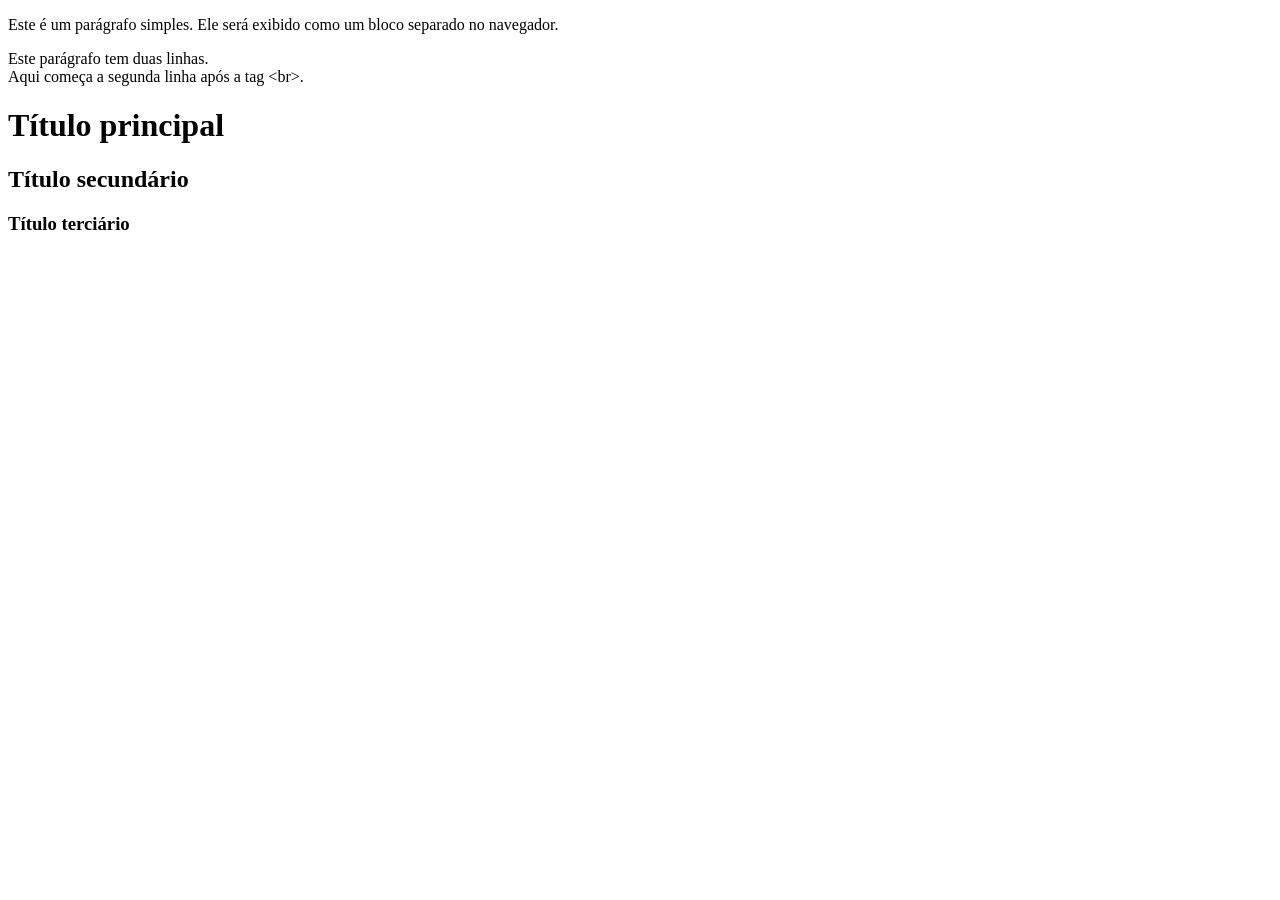
<file: Aula 01-02/02-tags iniciais/index.html>
<!DOCTYPE html>
<html lang="pt-br">
<head>
  <meta charset="UTF-8">
  <meta name="viewport" content="width=device-width, initial-scale=1.0">
  <title>Tags iniciais</title>
</head>
<body>
  <!-- 
  Parágrafos: São exibidos como blocos separados, com espaçamento entre eles. A tag &lt;br&gt; é usada para criar uma quebra de linha dentro de um parágrafo, sem criar um novo bloco.
  -->
  <p>
    Este é um parágrafo simples. Ele será exibido como um bloco separado no navegador.
  </p>

  <p>
    Este parágrafo tem duas linhas. <br>
    Aqui começa a segunda linha após a tag &lt;br&gt;.
  </p>

  <!-- 
  Títulos: São usados para definir a hierarquia e a estrutura do conteúdo. Quanto maior o número da tag, menor é o título. Não existe uma regra rígida sobre quando usar cada nível de título, mas geralmente o &lt;h1&gt; é usado para o título principal da página, &lt;h2&gt; para seções principais, &lt;h3&gt; para subseções, e assim por diante. Não use os títulos apenas para estilizar o texto (tamanho), pois eles têm um significado semântico importante para a estrutura do documento e para a acessibilidade.
  -->

  <h1>Título principal</h1>

  <h2>Título secundário</h2>

  <h3>Título terciário</h3>
</body>
</html>
</file>
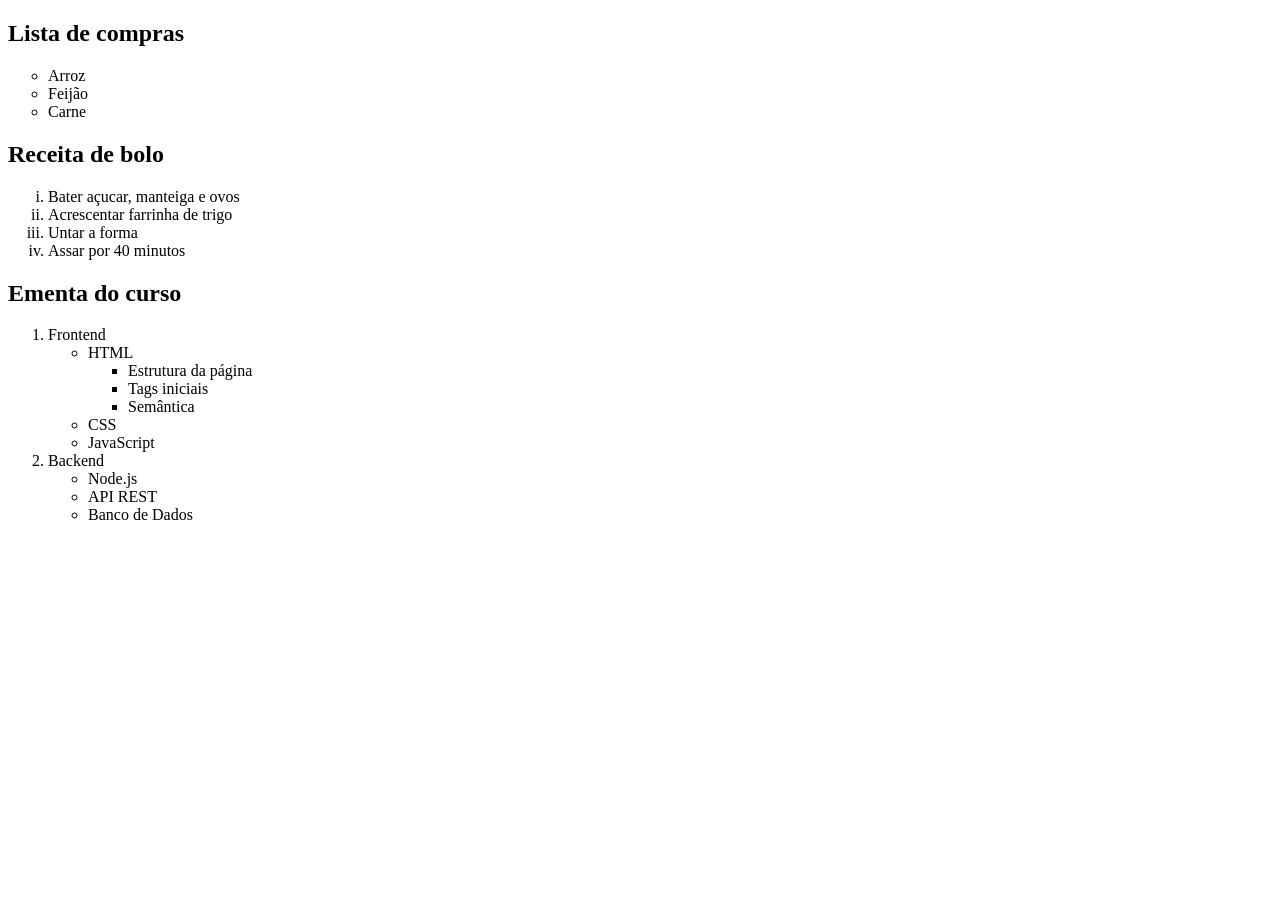
<file: Aula 01-02/04-tags de listas/index.html>
<!DOCTYPE html>
<html lang="pt-br">
<head>
  <meta charset="UTF-8">
  <meta name="viewport" content="width=device-width, initial-scale=1.0">
  <title>Tags de listas</title>
</head>
<body>
  <!-- Lista não ordenada -->
  <h2>Lista de compras</h2>
  <ul type="circle">
    <li>Arroz</li>
    <li>Feijão</li>
    <li>Carne</li>
  </ul>

  <!-- Lista ordenada -->
  <h2>Receita de bolo</h2>
  <ol type="i">
    <li>Bater açucar, manteiga e ovos</li>
    <li>Acrescentar farrinha de trigo</li>
    <li>Untar a forma</li>
    <li>Assar por 40 minutos</li>
  </ol>

  <!-- Lista aninhada -->
   <h2>Ementa do curso</h2>
   <ol>
    <li>
      Frontend
      <ul>
        <li>
          HTML
          <ul>
            <li>Estrutura da página</li>
            <li>Tags iniciais</li>
            <li>Semântica</li>
          </ul>
        </li>
        <li>CSS</li>
        <li>JavaScript</li>
      </ul>
    </li>
    <li>
      Backend
      <ul>
        <li>Node.js</li>
        <li>API REST</li>
        <li>Banco de Dados</li>
      </ul>
    </li>
   </ol>

   <!-- 
   PONTOS IMPORTANTES:
   1. Os itens de uma lista são definidos com a tag <li>, que pode ser usada tanto em listas ordenadas quanto em listas não ordenadas.

   2. Você pode aninhar listas, colocando uma lista dentro de um item de outra lista.

   3. O atributo type pode ser usado para definir o estilo dos marcadores em listas não ordenadas e o tipo de numeração em listas ordenadas.
   -->
</body>
</html>
</file>
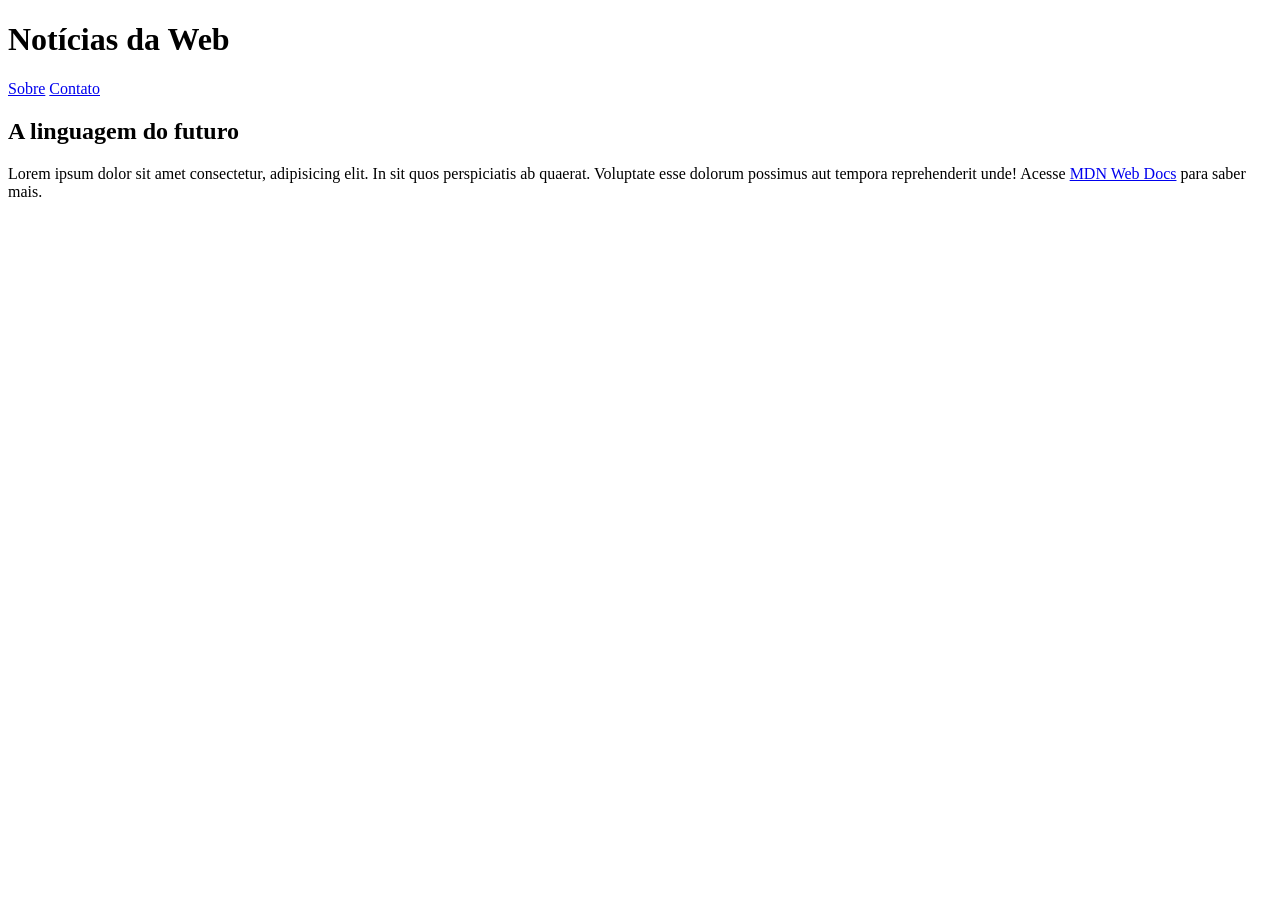
<file: Aula 01-02/05-tag de link/index.html>
<!DOCTYPE html>
<html lang="pt-br">
<head>
  <meta charset="UTF-8">
  <meta name="viewport" content="width=device-width, initial-scale=1.0">
  <title>Tags de link</title>
</head>
<body>
  <h1>Notícias da Web</h1>

  <a href="./sobre.html">Sobre</a>
  <a href="./pages/contato.html">Contato</a>

  <h2>A linguagem do futuro</h2>
  <p>
    Lorem ipsum dolor sit amet consectetur, adipisicing elit. In sit quos perspiciatis ab quaerat. Voluptate esse dolorum possimus aut tempora reprehenderit unde!
    Acesse <a href="https://developer.mozilla.org/pt-BR/docs/Web/JavaScript" target="_blank">MDN Web Docs</a> para saber mais.
  </p>

  <!-- 
  PONTOS IMPORTANTES:
  1. O atributo href define o destino do link.

  2. O atributo target pode ser usado para abrir o link em uma nova aba.

  3. Os links podem ser internos (navegação dentro do mesmo site) ou externos (navegação para outros sites). Para links externos, é recomendado usar o atributo target="_blank" para abrir o link em uma nova aba, evitando que o usuário saia do seu site.

  4. Ao usar links internos, é importante garantir que os caminhos estejam corretos para evitar erros de navegação. Use caminhos relativos para facilitar a manutenção do site. Por exemplo, ./ para acessar um arquivo na mesma pasta, ../ para acessar um arquivo na pasta pai, e assim por diante.
  -->
</body>
</html>
</file>
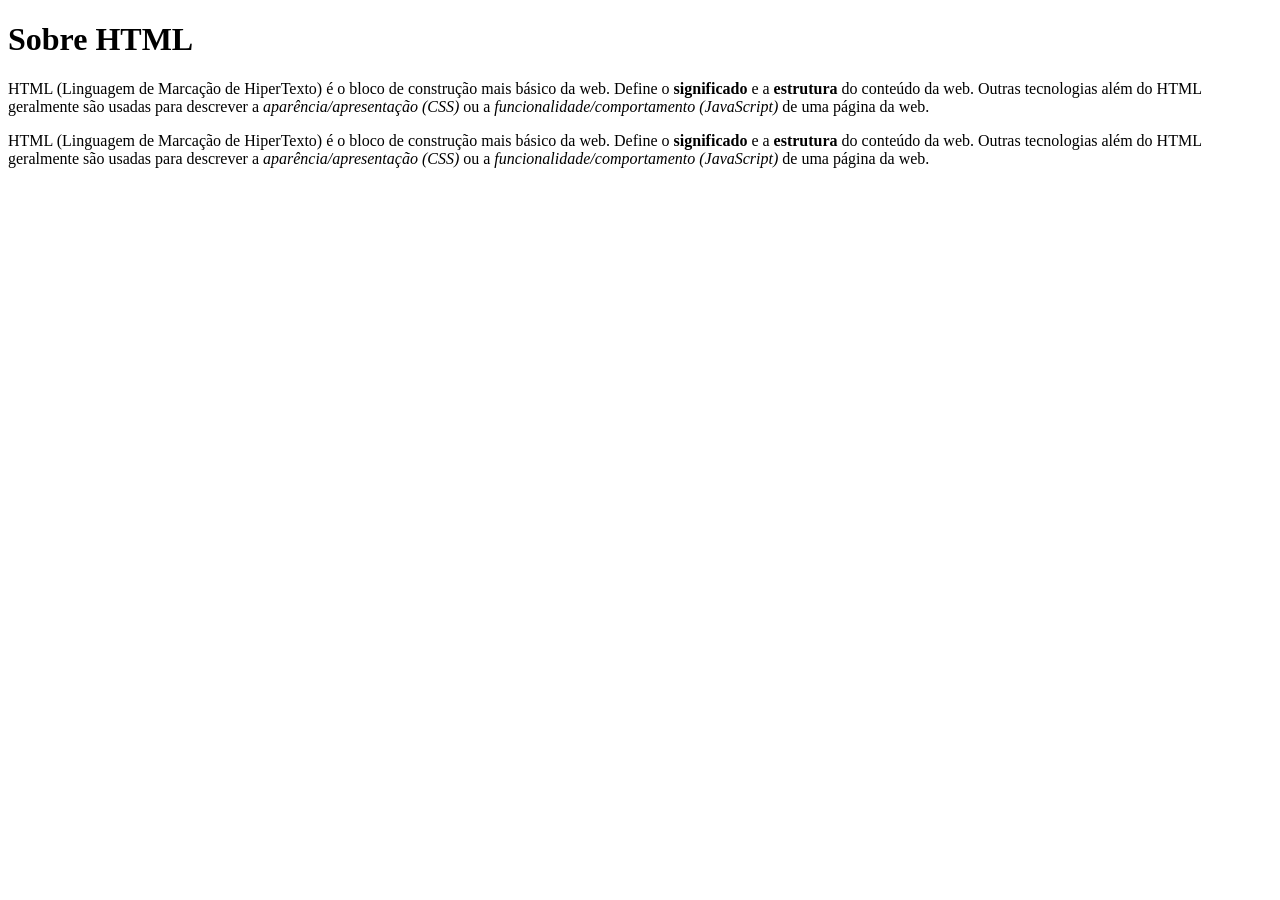
<file: Aula 01-02/06-tags semânticas/index.html>
<!DOCTYPE html>
<html lang="pt-br">
<head>
  <meta charset="UTF-8">
  <meta name="viewport" content="width=device-width, initial-scale=1.0">
  <title>Tags semânticas</title>
</head>
<body>
  <h1>Sobre HTML</h1>
  <p>
    HTML (Linguagem de Marcação de HiperTexto) é o bloco de construção mais básico da web. Define o <b>significado</b> e a <b>estrutura</b> do conteúdo da web. Outras tecnologias além do HTML geralmente são usadas para descrever a <i>aparência/apresentação (CSS)</i>  ou a <i>funcionalidade/comportamento (JavaScript)</i> de uma página da web.
  </p>

  <p>
    HTML (Linguagem de Marcação de HiperTexto) é o bloco de construção mais básico da web. Define o <strong>significado</strong>  e a <strong>estrutura</strong> do conteúdo da web. Outras tecnologias além do HTML geralmente são usadas para descrever a <em>aparência/apresentação (CSS)</em> ou a <em>funcionalidade/comportamento (JavaScript)</em> de uma página da web.
  </p>

  <!-- 
  PONTOS IMPORTANTES:
  1. As tags semânticas ajudam a descrever o significado do conteúdo da página, tornando-a mais acessível e fácil de entender.

  2. O uso adequado de tags semânticas pode melhorar a otimização para mecanismos de busca (SEO).

  3. Exemplos de tags semânticas incluem <header>, <footer>, <article>, <section>, <nav>, entre outras.
  -->
</body>
</html>
</file>
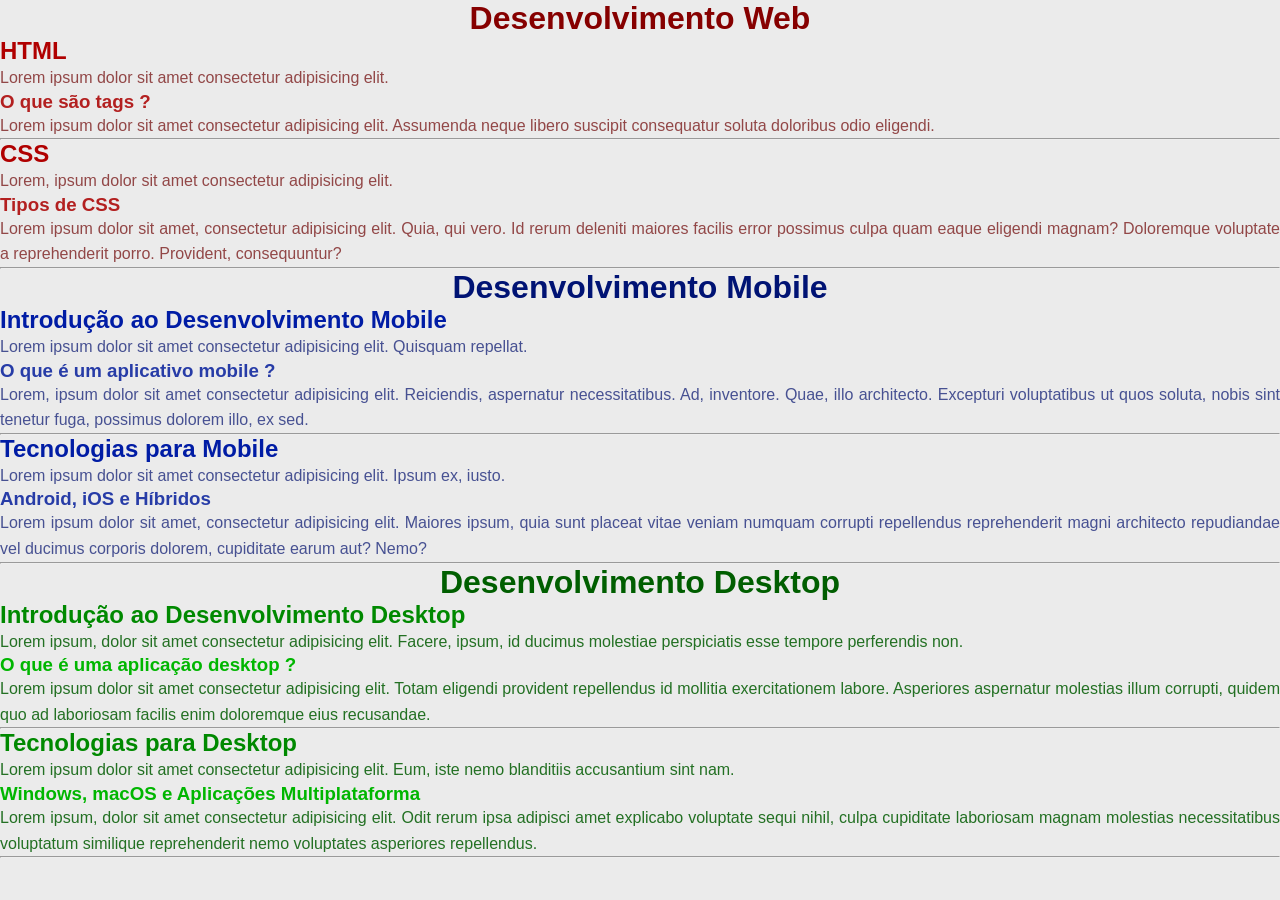
<file: Aula 03/02-seletores/index.html>
<!DOCTYPE html>
<html lang="pt-br">
  <head>
    <meta charset="UTF-8" />
    <meta name="viewport" content="width=device-width, initial-scale=1.0" />
    <title>Seletores</title>
    <link rel="stylesheet" href="style.css" />
  </head>

  <!-- 
  Os seletores são usados para selecionar os elementos HTML que queremos estilizar. Eles são a base do CSS e permitem que você aplique estilos específicos a diferentes partes do seu documento HTML. Existem vários tipos de seletores, incluindo:
  - Seletor de elemento: seleciona todos os elementos de um tipo específico (ex: p, h1, div).

  - Seletor de classe: seleciona todos os elementos que possuem uma classe específica (ex: .minha-classe).

  - Seletor de ID: seleciona um elemento específico com um ID único (ex: #meu-id).

  - Seletor universal: seleciona todos os elementos do documento (ex: *).
  -->

  <body>
    <h1 id="titulo-web">Desenvolvimento Web</h1>

    <h2 class="titulo-secao-web">HTML</h2>
    <p class="paragrafo-web">
      Lorem ipsum dolor sit amet consectetur adipisicing elit.
    </p>

    <h3 class="sub-titulo-web">O que são tags ?</h3>
    <p class="paragrafo-web">
      Lorem ipsum dolor sit amet consectetur adipisicing elit. Assumenda neque
      libero suscipit consequatur soluta doloribus odio eligendi.
    </p>

    <hr />

    <h2 class="titulo-secao-web">CSS</h2>
    <p class="paragrafo-web">
      Lorem, ipsum dolor sit amet consectetur adipisicing elit.
    </p>

    <h3 class="sub-titulo-web">Tipos de CSS</h3>
    <p class="paragrafo-web">
      Lorem ipsum dolor sit amet, consectetur adipisicing elit. Quia, qui vero.
      Id rerum deleniti maiores facilis error possimus culpa quam eaque eligendi
      magnam? Doloremque voluptate a reprehenderit porro. Provident,
      consequuntur?
    </p>

    <hr />

    <h1 id="titulo-mobile">Desenvolvimento Mobile</h1>

    <h2 class="titulo-secao-mobile">Introdução ao Desenvolvimento Mobile</h2>
    <p class="paragrafo-mobile">
      Lorem ipsum dolor sit amet consectetur adipisicing elit. Quisquam
      repellat.
    </p>

    <h3 class="sub-titulo-mobile">O que é um aplicativo mobile ?</h3>
    <p class="paragrafo-mobile">
      Lorem, ipsum dolor sit amet consectetur adipisicing elit. Reiciendis,
      aspernatur necessitatibus. Ad, inventore. Quae, illo architecto. Excepturi
      voluptatibus ut quos soluta, nobis sint tenetur fuga, possimus dolorem
      illo, ex sed.
    </p>

    <hr />

    <h2 class="titulo-secao-mobile">Tecnologias para Mobile</h2>
    <p class="paragrafo-mobile">
      Lorem ipsum dolor sit amet consectetur adipisicing elit. Ipsum ex, iusto.
    </p>

    <h3 class="sub-titulo-mobile">Android, iOS e Híbridos</h3>
    <p class="paragrafo-mobile">
      Lorem ipsum dolor sit amet, consectetur adipisicing elit. Maiores ipsum,
      quia sunt placeat vitae veniam numquam corrupti repellendus reprehenderit
      magni architecto repudiandae vel ducimus corporis dolorem, cupiditate
      earum aut? Nemo?
    </p>

    <hr />

    <div id="container-desktop">
      <h1>Desenvolvimento Desktop</h1>

      <h2>Introdução ao Desenvolvimento Desktop</h2>
      <p>
        Lorem ipsum, dolor sit amet consectetur adipisicing elit. Facere, ipsum,
        id ducimus molestiae perspiciatis esse tempore perferendis non.
      </p>

      <h3>O que é uma aplicação desktop ?</h3>
      <p>
        Lorem ipsum dolor sit amet consectetur adipisicing elit. Totam eligendi
        provident repellendus id mollitia exercitationem labore. Asperiores
        aspernatur molestias illum corrupti, quidem quo ad laboriosam facilis
        enim doloremque eius recusandae.
      </p>

      <hr />

      <h2>Tecnologias para Desktop</h2>
      <p>
        Lorem ipsum dolor sit amet consectetur adipisicing elit. Eum, iste nemo
        blanditiis accusantium sint nam.
      </p>

      <h3>Windows, macOS e Aplicações Multiplataforma</h3>
      <p>
        Lorem ipsum, dolor sit amet consectetur adipisicing elit. Odit rerum
        ipsa adipisci amet explicabo voluptate sequi nihil, culpa cupiditate
        laboriosam magnam molestias necessitatibus voluptatum similique
        reprehenderit nemo voluptates asperiores repellendus.
      </p>
    </div>

    <hr>
  </body>
</html>
</file>
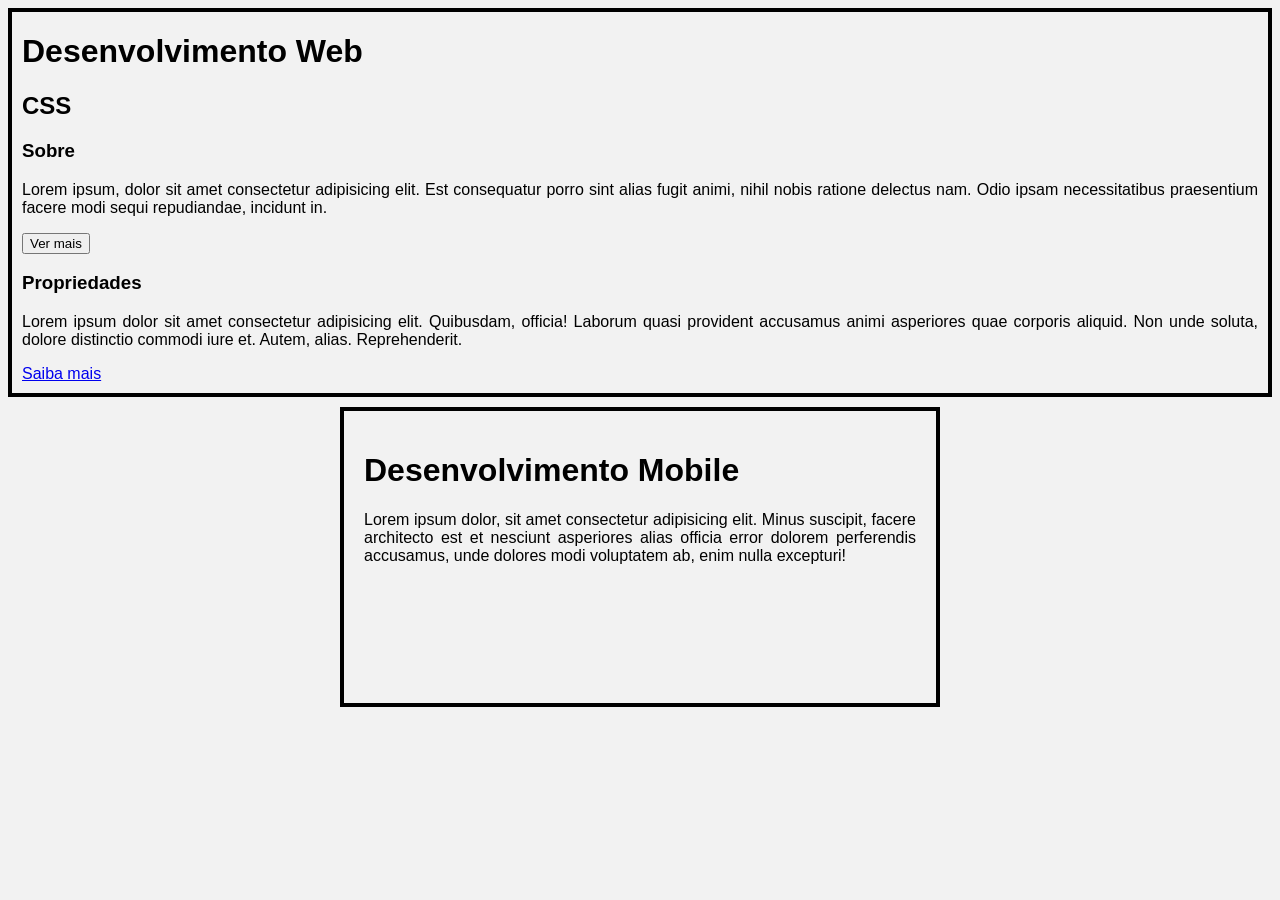
<file: Aula 04/01-box-model/index.html>
<!DOCTYPE html>
<html lang="pt-br">
<head>
  <meta charset="UTF-8">
  <meta name="viewport" content="width=device-width, initial-scale=1.0">
  <title>Box Model</title>
  <link rel="stylesheet" href="style.css">
</head>

<!-- 
O Box Model é um conceito fundamental no CSS que descreve a estrutura de um elemento HTML. Cada elemento é representado como um retângulo, e o Box Model define como esse retângulo é dimensionado e como os espaços ao redor dele são tratados. 

O Box Model é composto por quatro áreas principais:
1. Margem (margin): a área externa que cria espaço entre o elemento e os elementos adjacentes.
2. Borda (border): a linha que envolve o elemento, separando-o da margem.
3. Preenchimento (padding): o espaço entre o conteúdo do elemento e sua borda.
4. Conteúdo (content): a área onde o texto e outros elementos são exibidos.

O Box Model é essencial para entender como os elementos são posicionados e dimensionados em uma página web, permitindo que os desenvolvedores controlem o layout e a aparência dos elementos de forma eficaz.
-->

<body>
  <div id="container-web">
    <h1>Desenvolvimento Web</h1>
  
    <h2>CSS</h2>
  
    <h3>Sobre</h3>
    <p>Lorem ipsum, dolor sit amet consectetur adipisicing elit. Est consequatur porro sint alias fugit animi, nihil nobis ratione delectus nam. Odio ipsam necessitatibus praesentium facere modi sequi repudiandae, incidunt in.</p>
  
    <button>Ver mais</button>
  
    <h3>Propriedades</h3>
    <p>Lorem ipsum dolor sit amet consectetur adipisicing elit. Quibusdam, officia! Laborum quasi provident accusamus animi asperiores quae corporis aliquid. Non unde soluta, dolore distinctio commodi iure et. Autem, alias. Reprehenderit.</p>
  
    <a href="#">Saiba mais</a>
  </div>

  <div id="container-mobile">
    <h1>Desenvolvimento Mobile</h1>
    <p>Lorem ipsum dolor, sit amet consectetur adipisicing elit. Minus suscipit, facere architecto est et nesciunt asperiores alias officia error dolorem perferendis accusamus, unde dolores modi voluptatem ab, enim nulla excepturi!</p>
  </div>
</body>
</html>
</file>
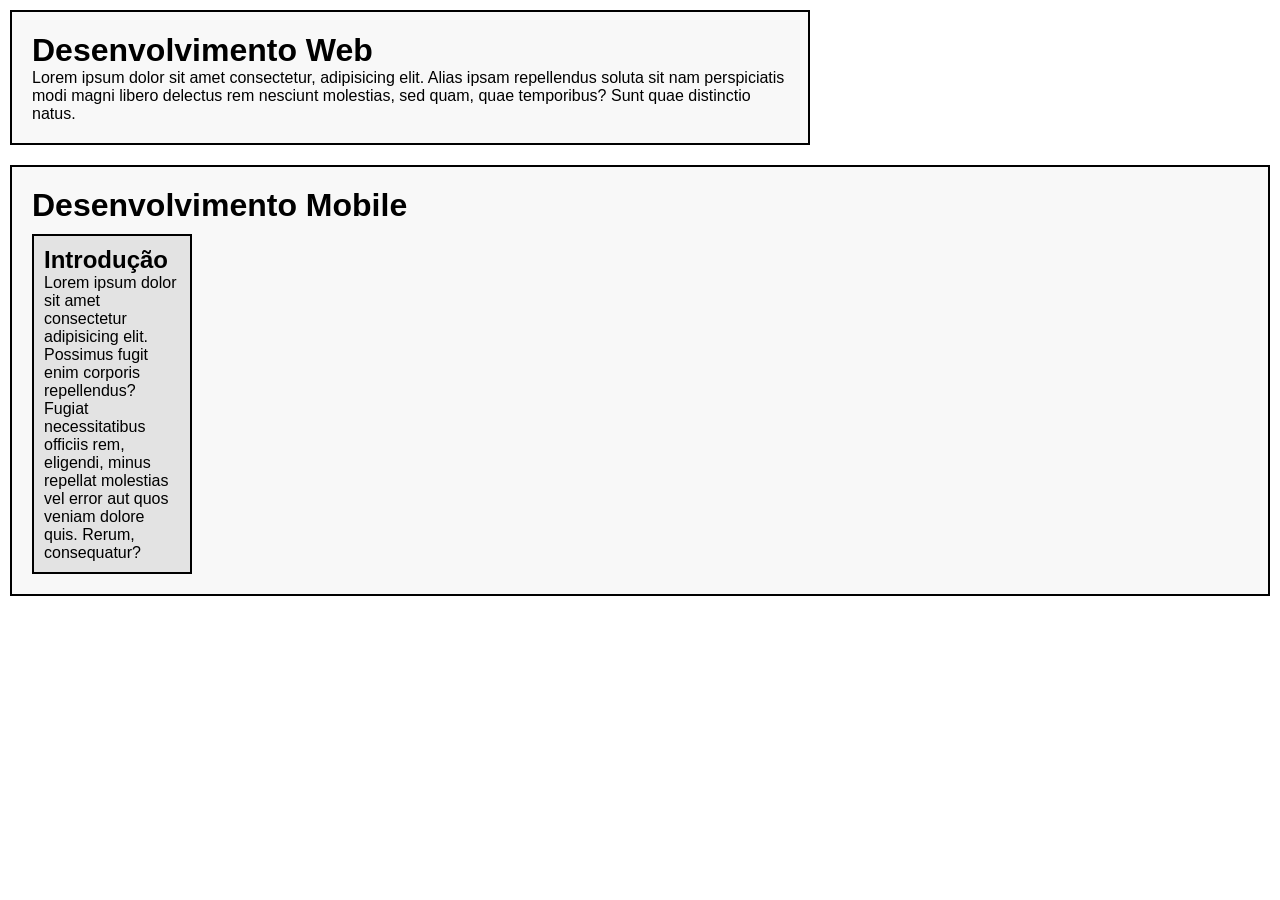
<file: Aula 04/02-unidades-de-medida/index.html>
<!DOCTYPE html>
<html lang="pt-br">
  <head>
    <meta charset="UTF-8" />
    <meta name="viewport" content="width=device-width, initial-scale=1.0" />
    <title>Unidades de Medida</title>
    <link rel="stylesheet" href="style.css" />
  </head>

  <!-- 
  As unidades de medida são usadas para definir o tamanho de elementos, fontes, margens, etc. Existem várias unidades de medida em CSS, e elas podem ser classificadas em duas categorias principais: absolutas e relativas.

  As absolutas são fixas e não dependem de nenhum outro fator. Exemplos incluem:
  - px (pixels): A unidade mais comum, representa um ponto na tela. 1px é igual a um ponto na tela, mas pode variar em tamanho dependendo da resolução do dispositivo.
  - cm (centímetros): Usada para impressão, representa um centímetro físico.

  As relativas são dependentes de outros fatores, como o tamanho da fonte do elemento pai ou a largura da tela. Exemplos incluem:
  - em: Relativa ao tamanho da fonte do elemento pai. 1em é igual ao tamanho da fonte do elemento pai.
  - rem: Relativa ao tamanho da fonte do elemento raiz (normalmente o <html>). 1rem é igual ao tamanho da fonte do elemento raiz.
  - vw (viewport width): Relativa à largura da janela de visualização. 1vw é igual a 1% da largura da janela de visualização.
  - vh (viewport height): Relativa à altura da janela de visualização. 1vh é igual a 1% da altura da janela de visualização.
  -->

  <body>
    <div id="container-web">
      <h1>Desenvolvimento Web</h1>
      <p>Lorem ipsum dolor sit amet consectetur, adipisicing elit. Alias ipsam repellendus soluta sit nam perspiciatis modi magni libero delectus rem nesciunt molestias, sed quam, quae temporibus? Sunt quae distinctio natus.</p>
    </div>

    <div id="container-mobile">
      <h1>Desenvolvimento Mobile</h1>
      <div class="secao-mobile">
        <h2>Introdução</h2>
        <p>Lorem ipsum dolor sit amet consectetur adipisicing elit. Possimus fugit enim corporis repellendus? Fugiat necessitatibus officiis rem, eligendi, minus repellat molestias vel error aut quos veniam dolore quis. Rerum, consequatur?</p>
      </div>
    </div>
  </body>
</html>
</file>
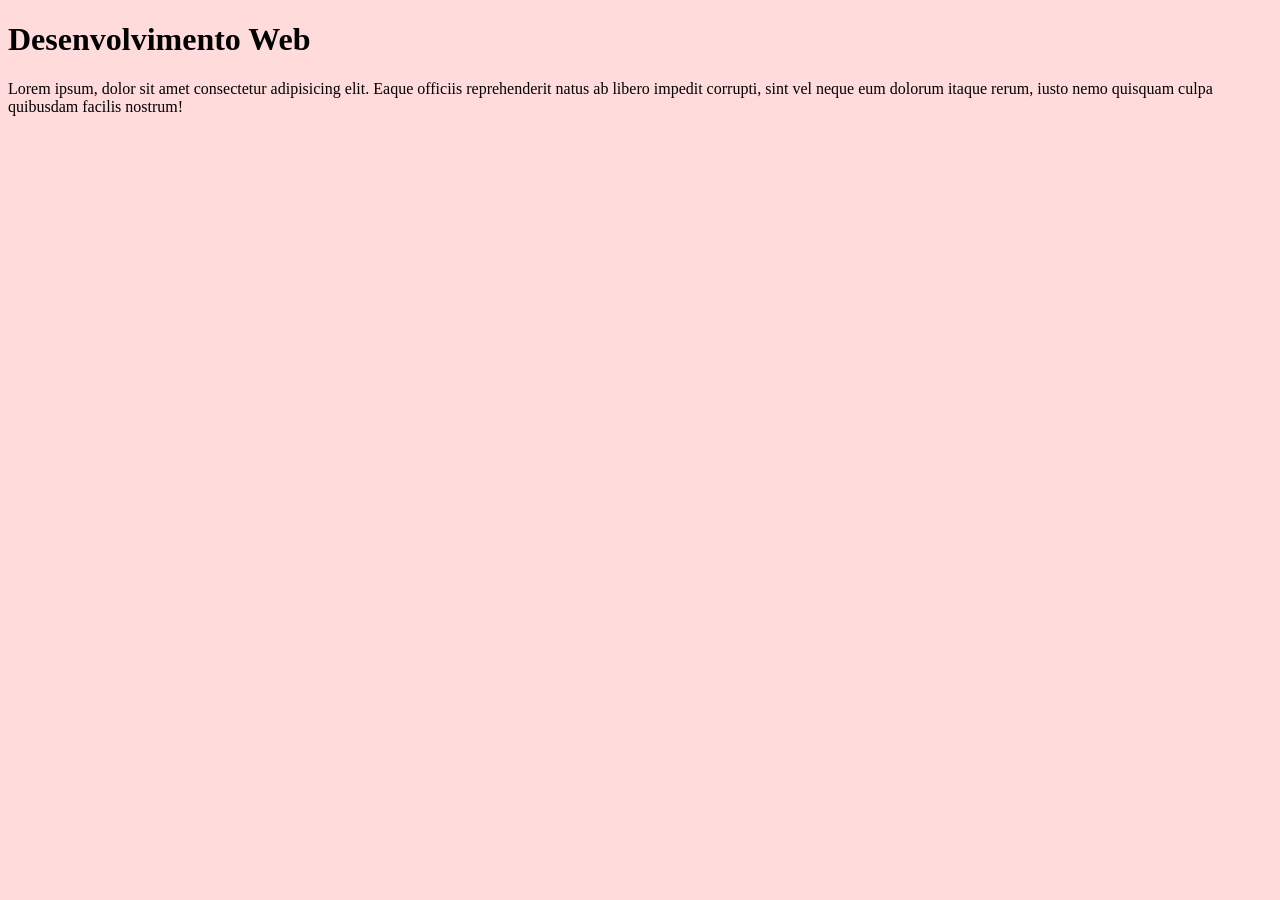
<file: Aula 04/03-cores/index.html>
<!DOCTYPE html>
<html lang="pt-br">
  <head>
    <meta charset="UTF-8" />
    <meta name="viewport" content="width=device-width, initial-scale=1.0" />
    <title>Cores</title>
    <link rel="stylesheet" href="style.css" />
  </head>
  <body>
    <h1>Desenvolvimento Web</h1>
    <p>
      Lorem ipsum, dolor sit amet consectetur adipisicing elit. Eaque officiis reprehenderit natus ab libero impedit corrupti, sint vel neque eum dolorum itaque rerum, iusto nemo quisquam culpa quibusdam facilis nostrum!
    </p>
  </body>
</html>
</file>
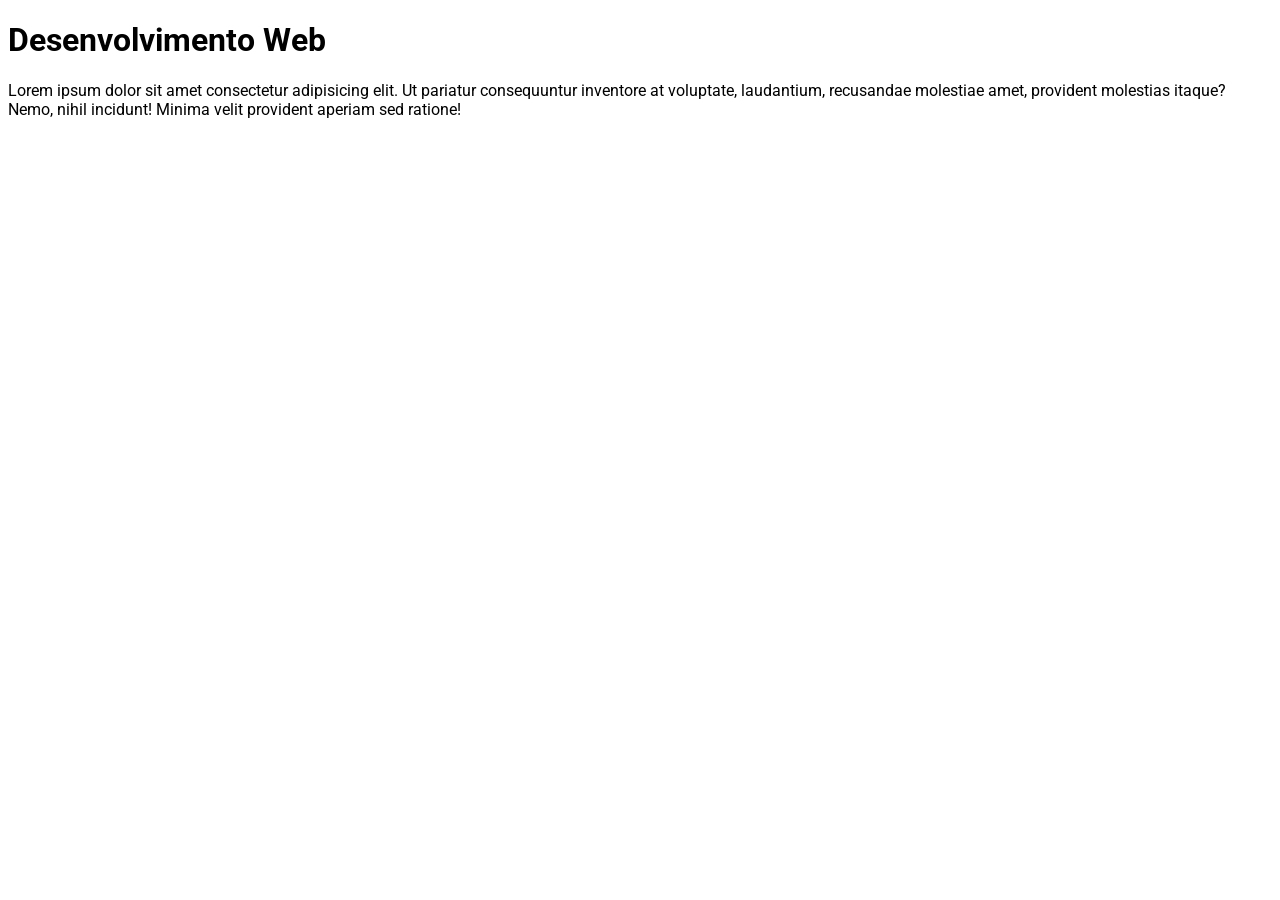
<file: Aula 04/04-fontes/index.html>
<!DOCTYPE html>
<html lang="pt-br">
  <head>
    <meta charset="UTF-8" />
    <meta name="viewport" content="width=device-width, initial-scale=1.0" />
    <title>Fontes</title>
    <link rel="stylesheet" href="style.css" />
  </head>
  <body>
    <h1>Desenvolvimento Web</h1>
    <p>
      Lorem ipsum dolor sit amet consectetur adipisicing elit. Ut pariatur
      consequuntur inventore at voluptate, laudantium, recusandae molestiae
      amet, provident molestias itaque? Nemo, nihil incidunt! Minima velit
      provident aperiam sed ratione!
    </p>
  </body>
</html>
</file>
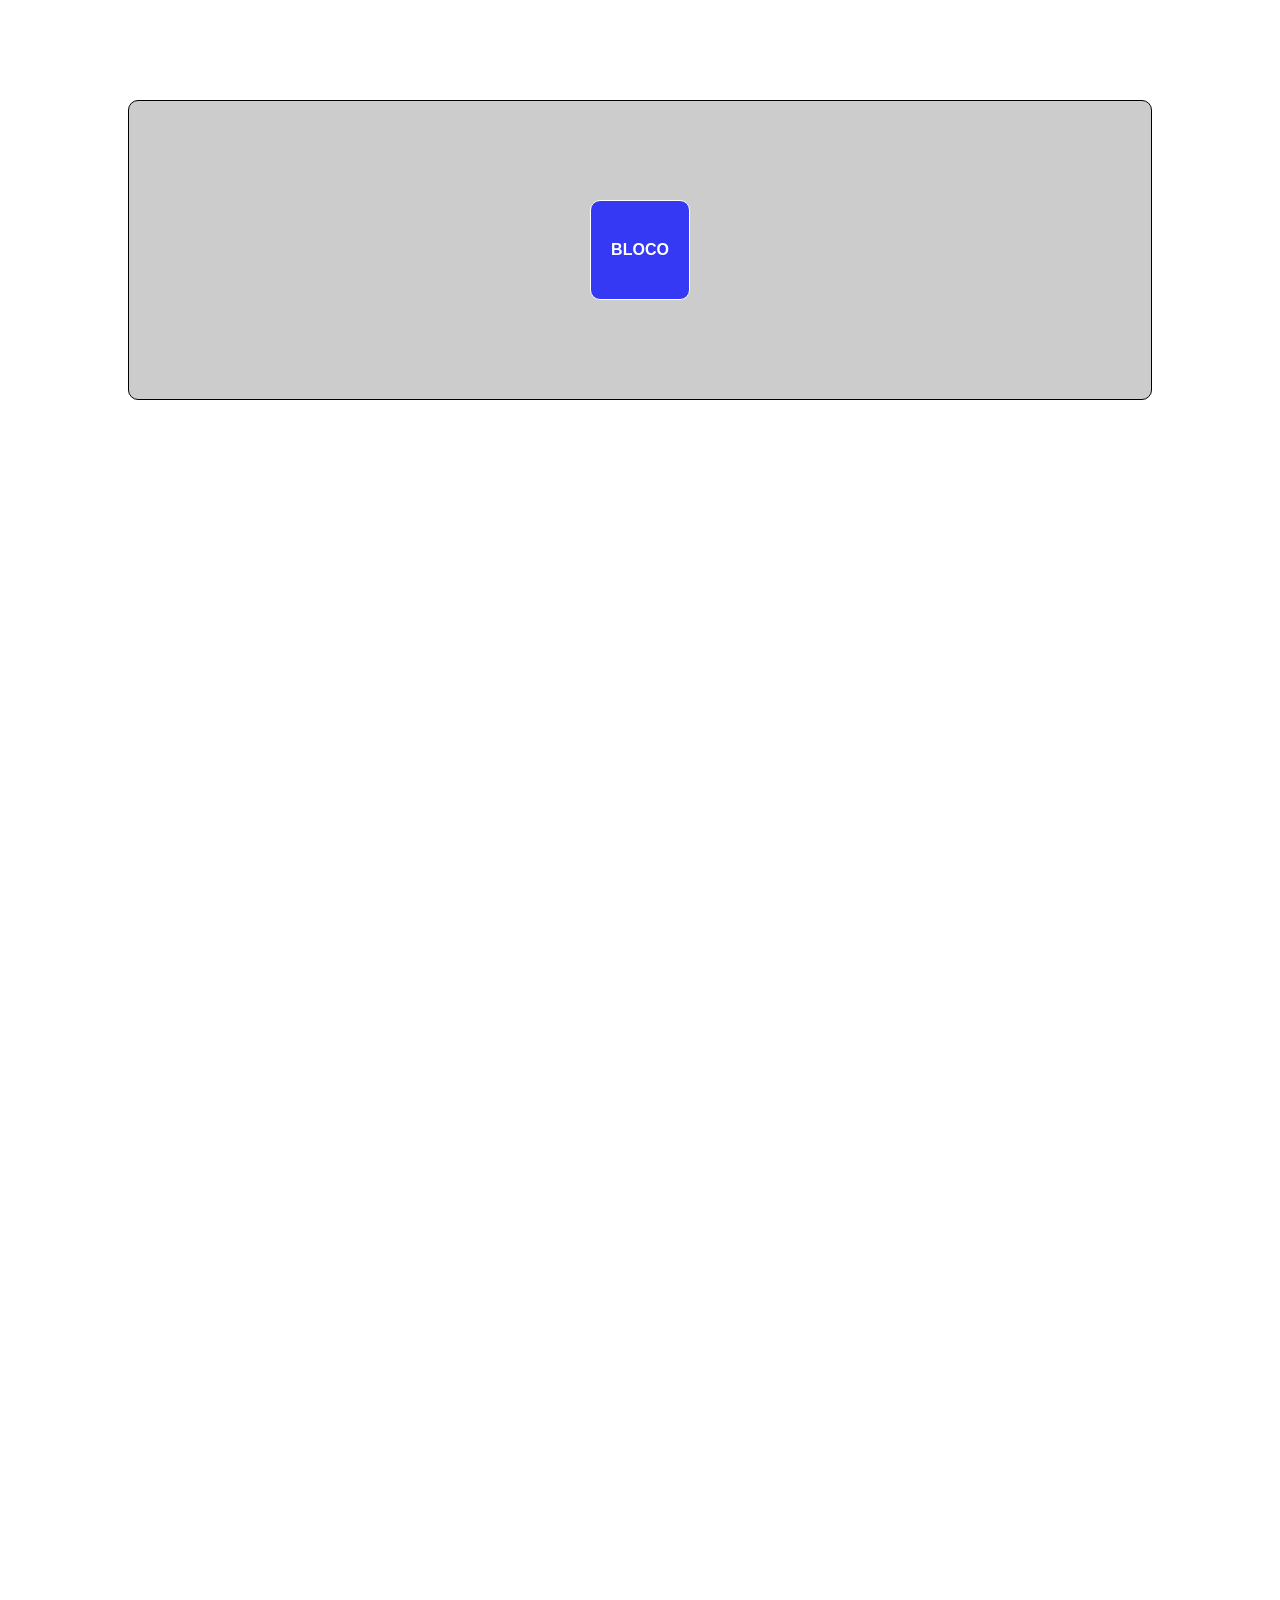
<file: Aula 05/01-position/index.html>
<!DOCTYPE html>
<html lang="pt-br">
<head>
  <meta charset="UTF-8">
  <meta name="viewport" content="width=device-width, initial-scale=1.0">
  <title>Position</title>
  <link rel="stylesheet" href="style.css">
</head>
<body>
  <div id="container">
    <div class="content">BLOCO</div>
  </div>
</body>
</html>
</file>
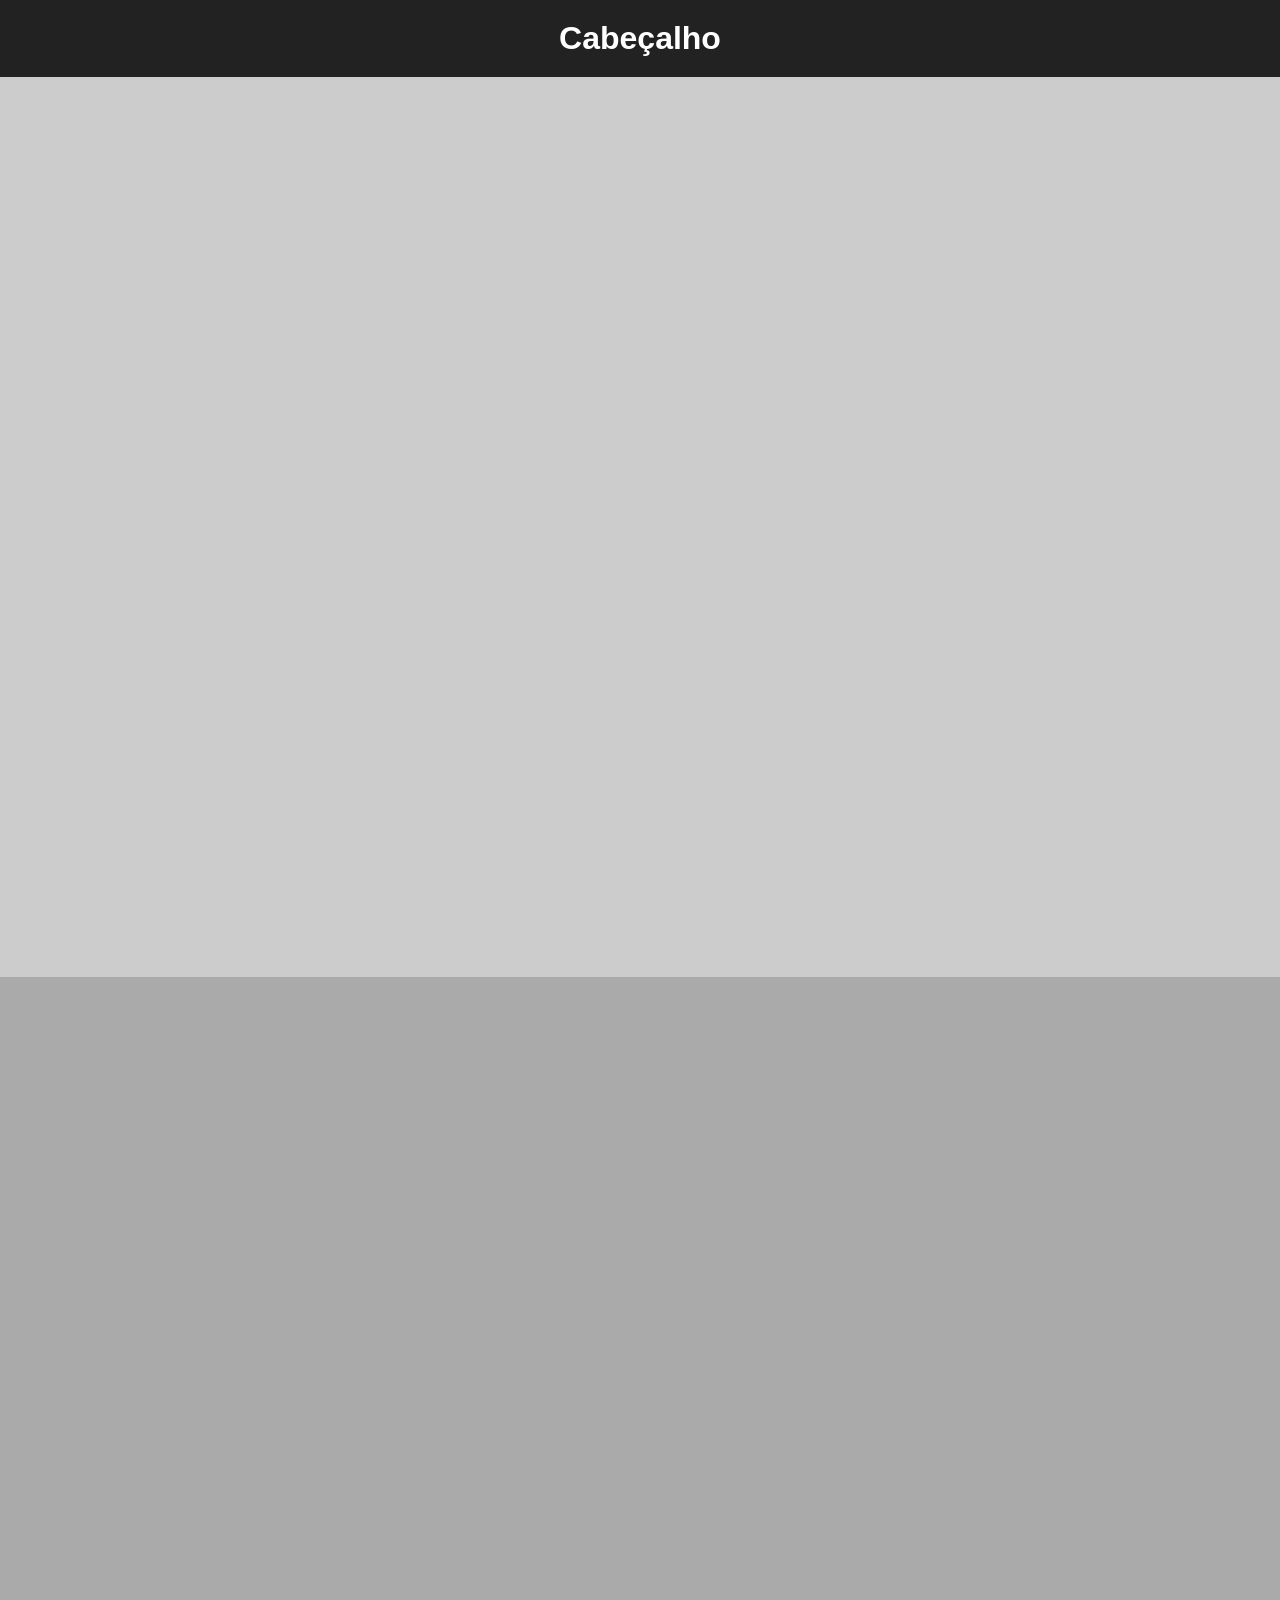
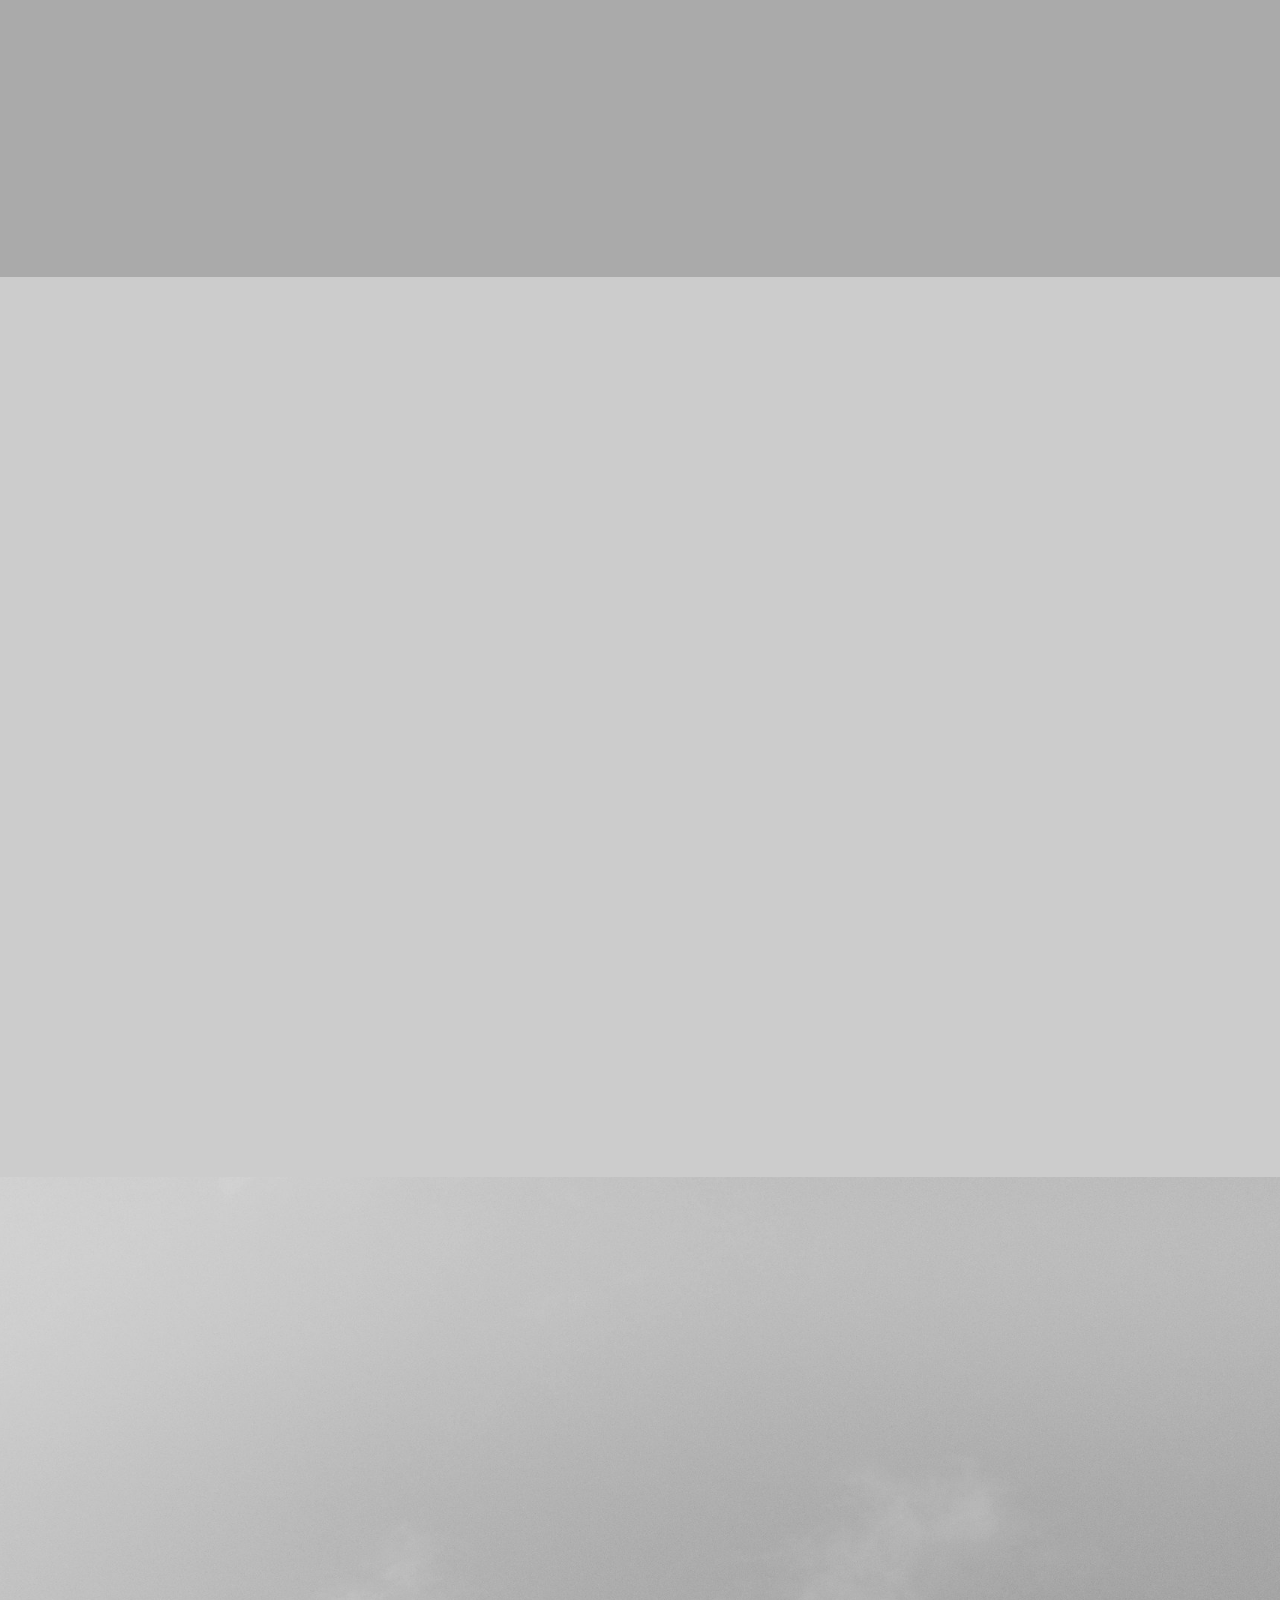
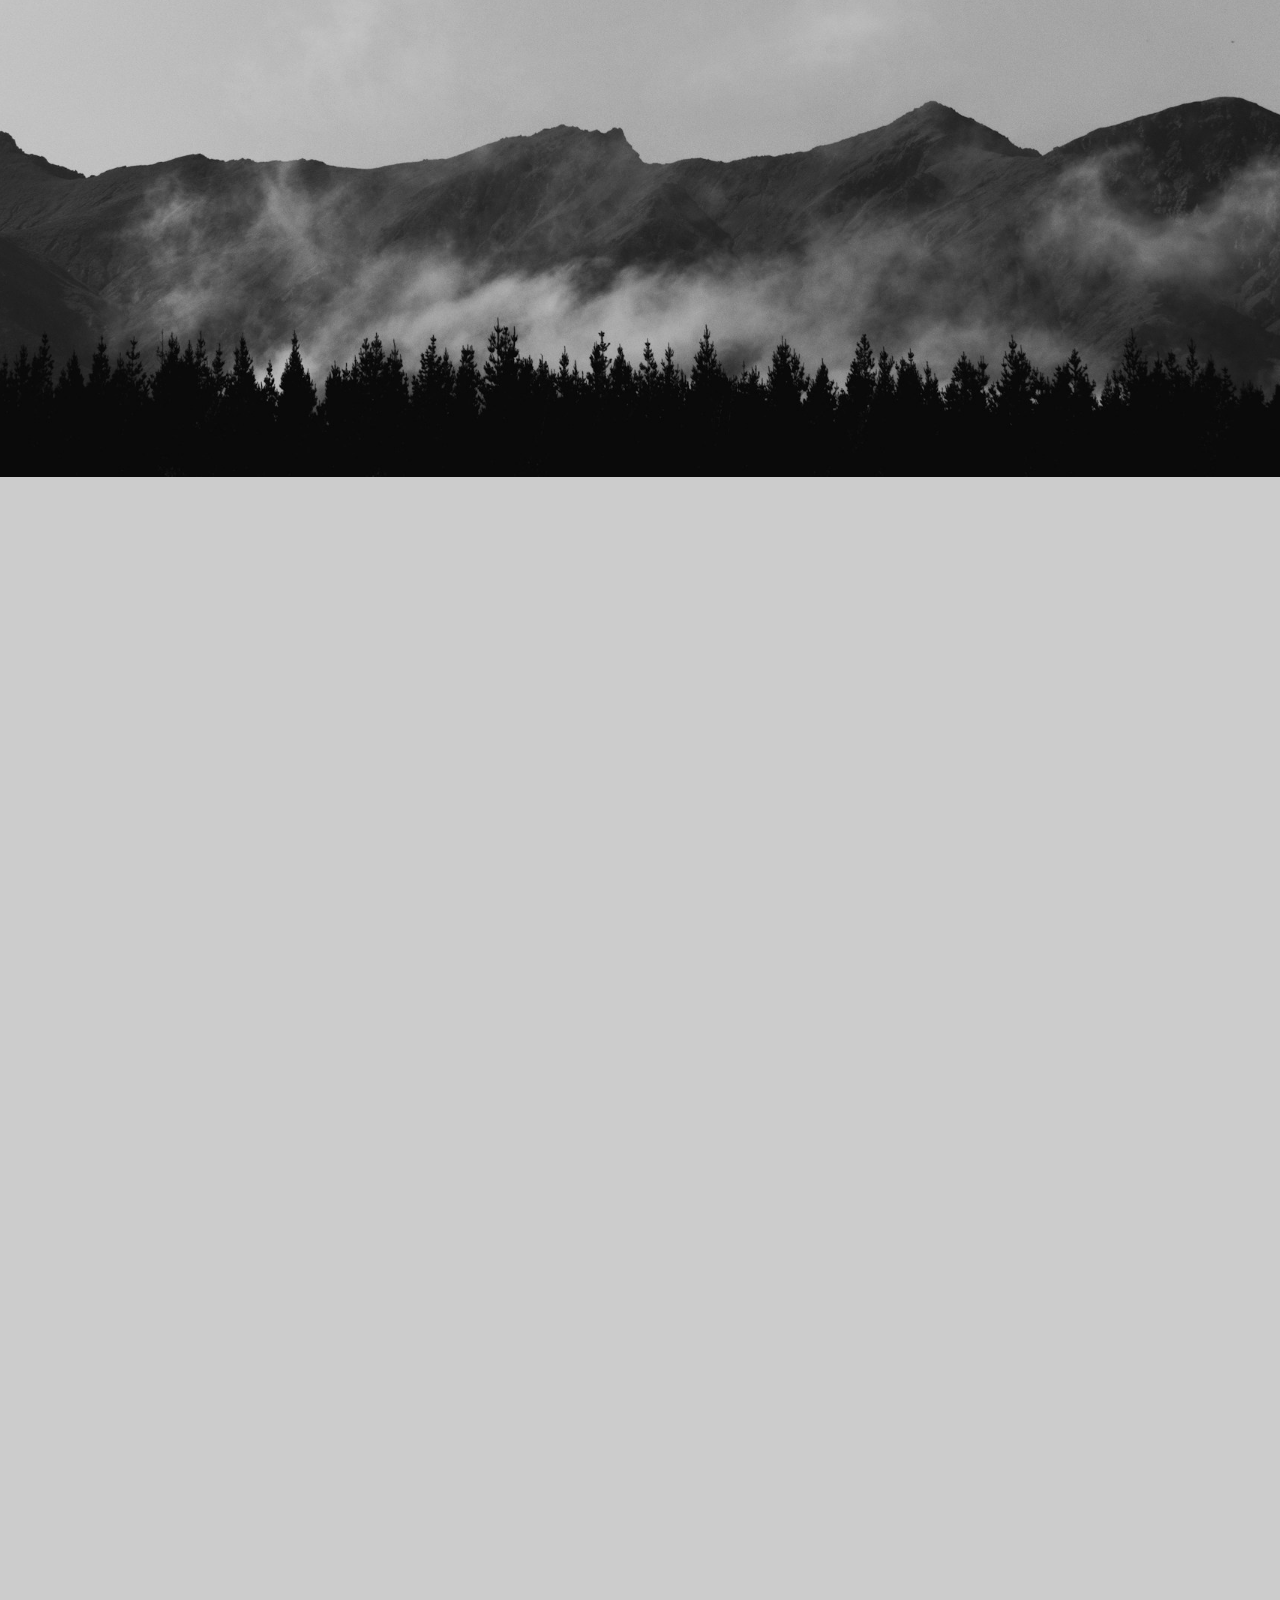
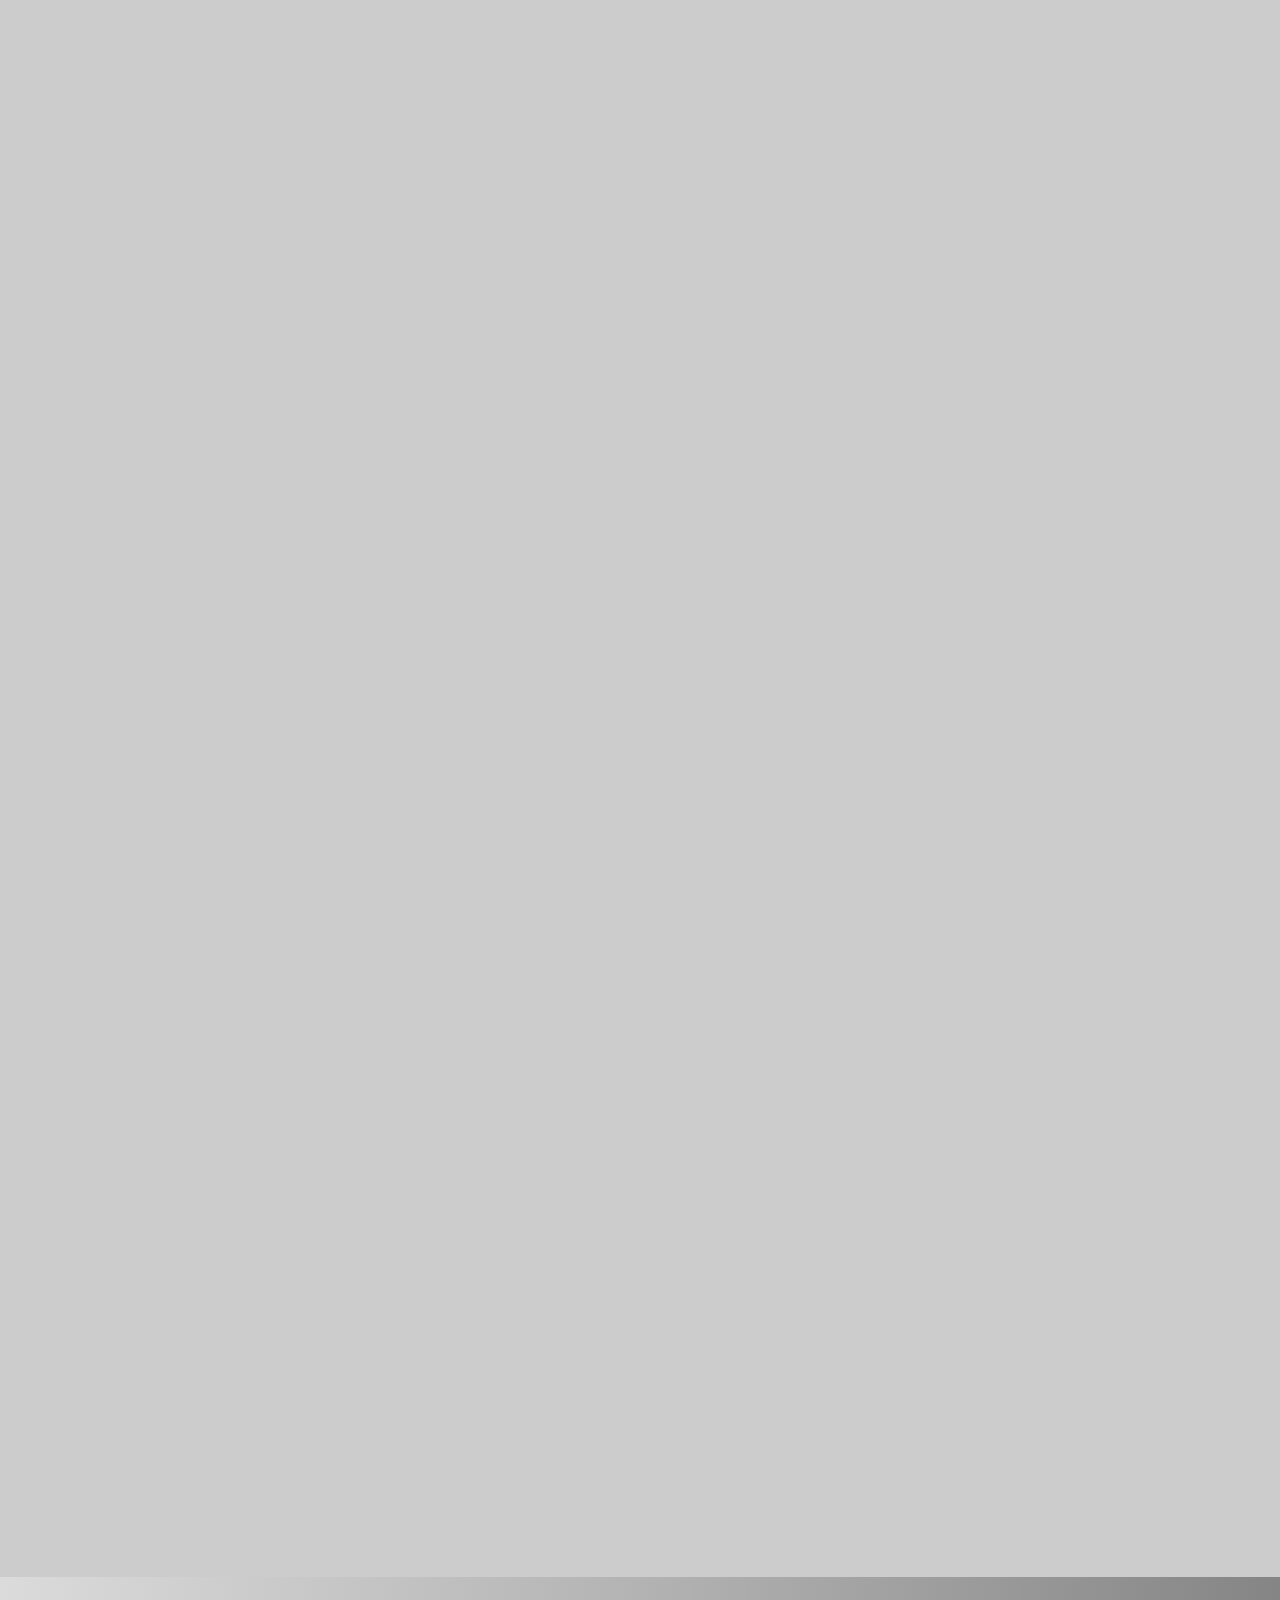
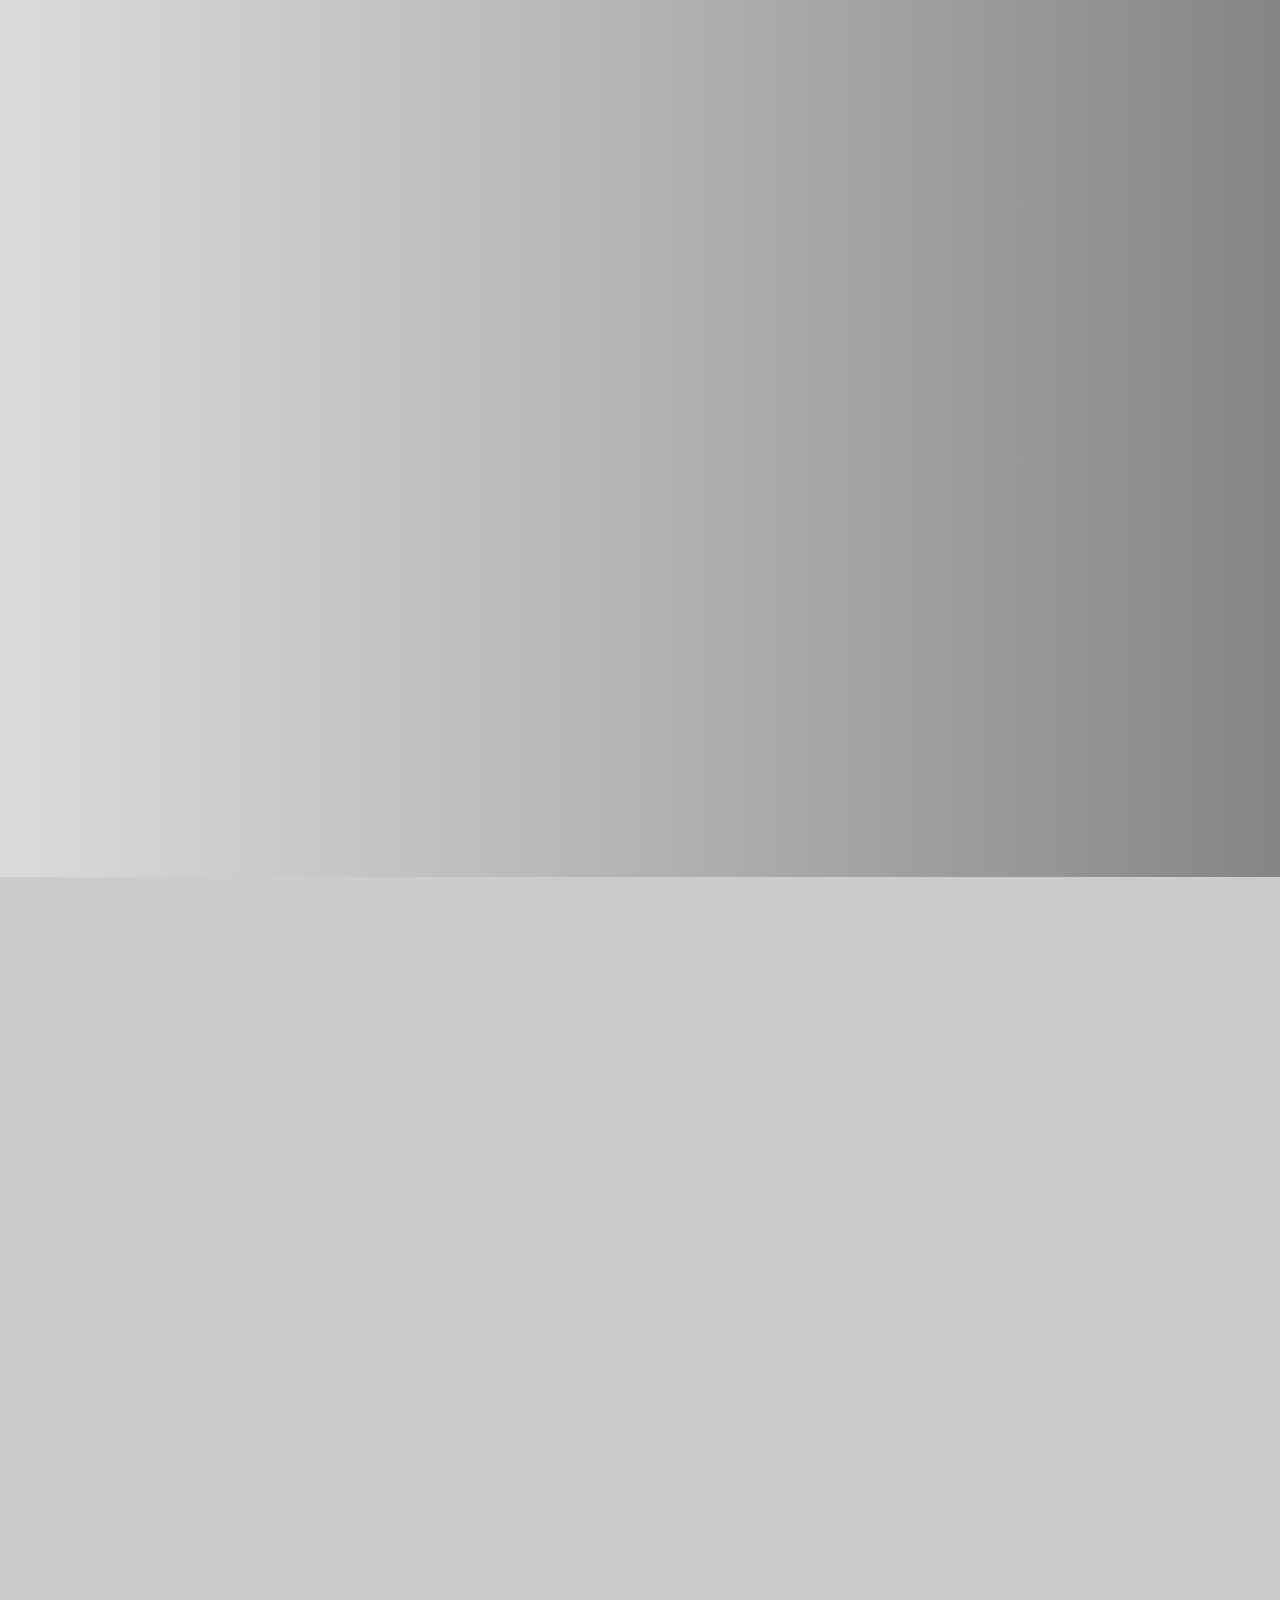
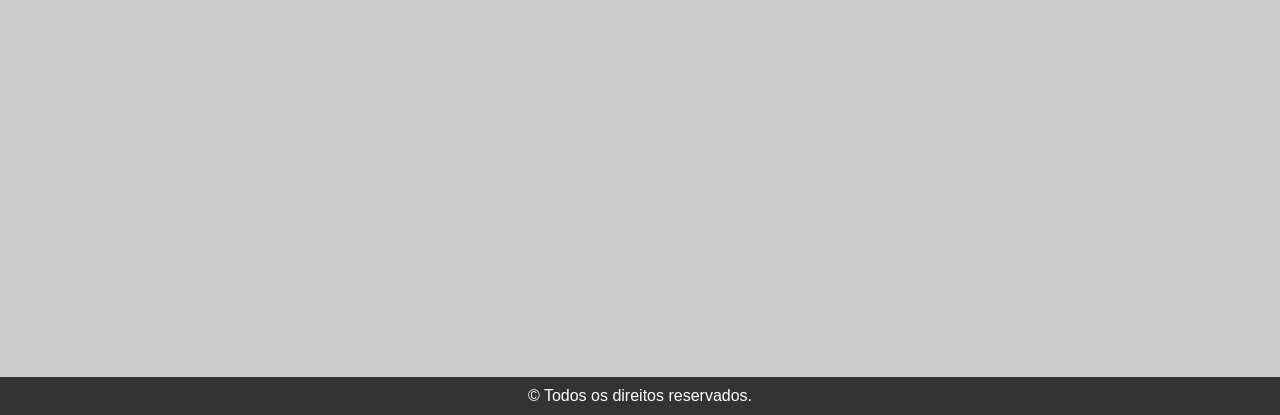
<file: Aula 05/02-background/index.html>
<!DOCTYPE html>
<html lang="pt-br">
<head>
  <meta charset="UTF-8">
  <meta name="viewport" content="width=device-width, initial-scale=1.0">
  <title>Background</title>
  <link rel="stylesheet" href="style.css">
</head>
<body>
  <header>
    <h1>Cabeçalho</h1>
  </header>
  <main>
    <section></section>
    <section class="alt-background"></section>
    <section></section>
    <section class="img-background"></section>
    <section></section>
    <section class="parallax-background"></section>
    <section></section>
    <section class="gradient-background"></section>
    <section></section>
    <section class="shorthand-background"></section>
    <section></section>
  </main>
  <footer>
    <p>
      &copy; Todos os direitos reservados.
    </p>
  </footer>
</body>
</html>
</file>
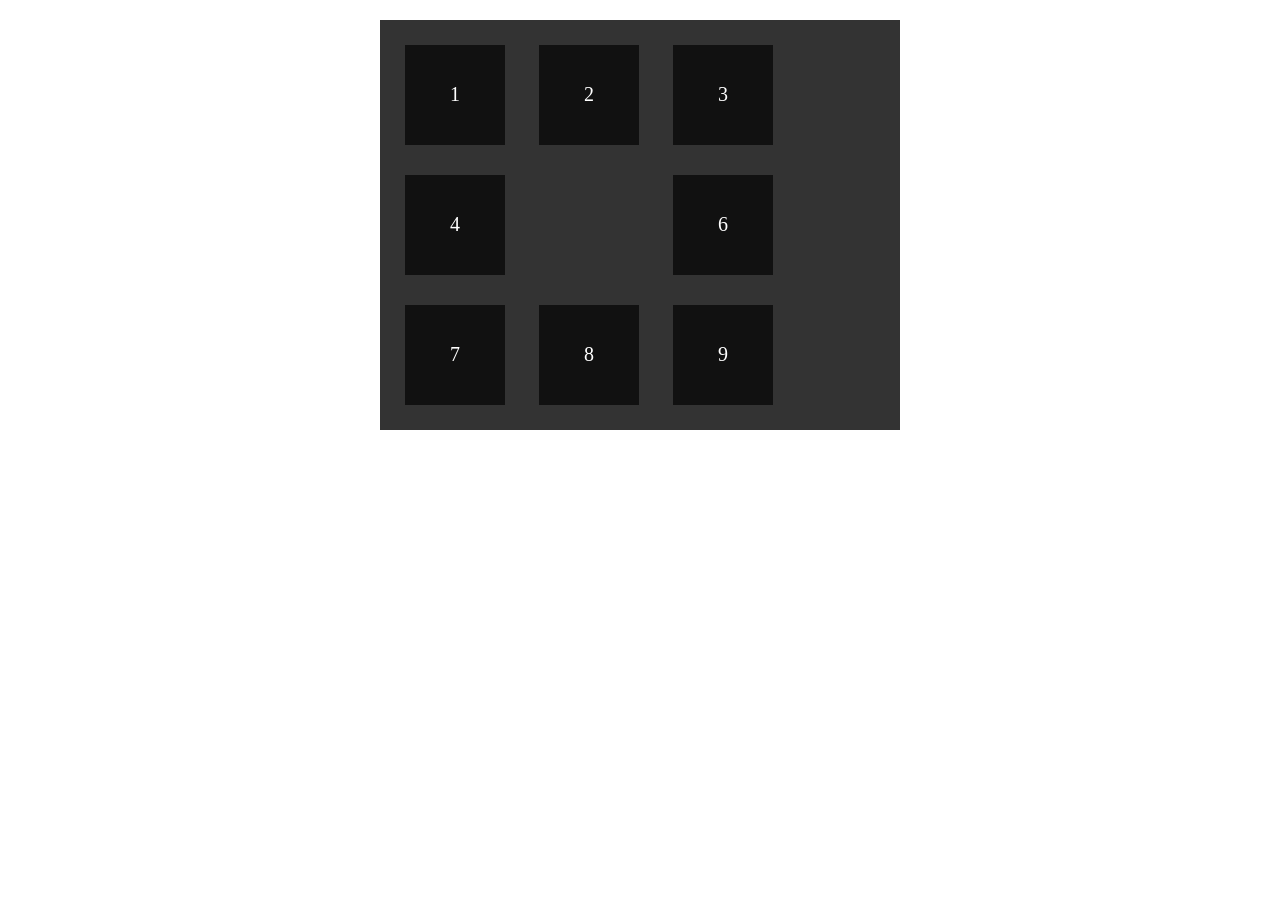
<file: Aula 05/03-display/index.html>
<!DOCTYPE html>
<html lang="pt-br">
<head>
  <meta charset="UTF-8">
  <meta name="viewport" content="width=device-width, initial-scale=1.0">
  <title>Display</title>
  <link rel="stylesheet" href="style.css">
</head>
<body>
  <div id="container">
    <div class="content">1</div>
    <div class="content">2</div>
    <div class="content">3</div>
    <div class="content">4</div>
    <div class="content hidden">5</div>
    <div class="content">6</div>
    <div class="content">7</div>
    <div class="content">8</div>
    <div class="content">9</div>
  </div>
</body>
</html>
</file>
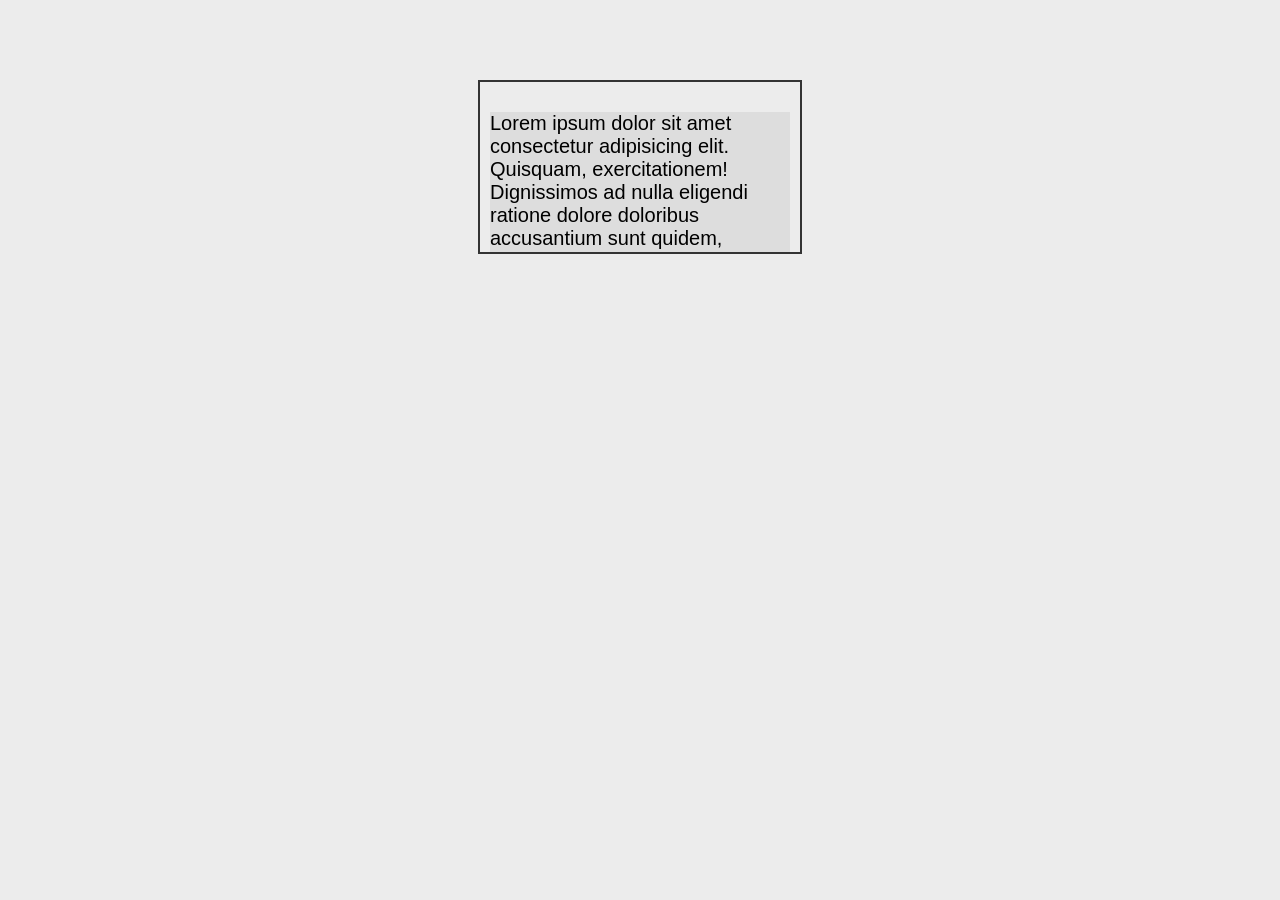
<file: Aula 05/04-overflow/index.html>
<!DOCTYPE html>
<html lang="pt-br">
<head>
  <meta charset="UTF-8">
  <meta name="viewport" content="width=device-width, initial-scale=1.0">
  <title>Overflow</title>
  <link rel="stylesheet" href="style.css">
</head>
<body>
  <div id="container">
    <p>
      Lorem ipsum dolor sit amet consectetur adipisicing elit. Quisquam, exercitationem! Dignissimos ad nulla eligendi ratione dolore doloribus accusantium sunt quidem, repudiandae necessitatibus! Tempore nostrum temporibus, vel sunt architecto porro nulla.
    </p>
  </div>
</body>
</html>
</file>
<file: Aula 03/02-seletores/style.css>
body {
  background-color: #ebebeb;
  font-family: sans-serif;
}

#titulo-web {
  text-align: center;
  color: #860000;
}

#titulo-mobile {
  text-align: center;
  color: #001374;
}

.titulo-secao-web {
  color: #b00000;
}

.sub-titulo-web {
  color: #b32020;
}

.titulo-secao-mobile {
  color: #001ca5;
}

.sub-titulo-mobile {
  color: #273ca7;
}

.paragrafo-mobile {
  color: #475192;
}

.paragrafo-web {
  color: #924747;
}

p {
  text-align: justify;
  line-height: 1.6;
}

#container-desktop h1 {
  text-align: center;
  color: #005e00;
}

#container-desktop h2 {
  color: #008900;
}

#container-desktop h3 {
  color: #00b600;
}

#container-desktop p {
  color: #237023;
}

* {
  margin: 0;
  padding: 0;
}
</file>
<file: Aula 04/01-box-model/style.css>
body {
  background-color: #f2f2f2;
  font-family: sans-serif;
  text-align: justify;
}

div {
  border: 4px solid black;
}

#container-web {
  padding-left: 10px;
  padding-right: 10px;
  padding-bottom: 10px;
  margin-bottom: 10px;
}

#container-mobile {
  padding: 0 10px 10px 10px; /* top -> right -> bottom -> left */
  padding: 15px 10px 20px; /* top -> right e left -> bottom */
  padding: 10px 20px; /* top e bottom -> right e left */
  padding: 20px; /* top, right, bottom e left */

  /* width: 400px; */
  height: 300px;

  box-sizing: border-box;

  max-width: 600px;
  /* min-width: 400px; */
  margin: 0 auto;
}
</file>
<file: Aula 04/02-unidades-de-medida/style.css>
* {
  margin: 0;
  padding: 0;
  box-sizing: border-box;
}

html {
  font-size: 16px;
}

body {
  font-family: Arial, Helvetica, sans-serif;
  padding: 10px;
}

/* Absolutas (Fixas) */
#container-web {
  border: 2px solid black;
  padding: 20px;
  background-color: #f8f8f8;

  width: 500px;
  width: 15cm;
  width: 115mm;
  width: 4in; /* 1in  = 96px */
  width: 400pt; /* 1pt = 1.333px */
  width: 50pc; /* 1pt = 16px */
}

/* Relativas (Não fixas) */
#container-mobile {
  border: 2px solid black;
  padding: 20px;
  background-color: #f8f8f8;
  margin-top: 20px;

  /* width: 100vw;
  height: 100vh; */
  font-size: 16px;
}

.secao-mobile {
  border: 2px solid black;
  padding: 10px;
  margin-top: 10px;
  background-color: #e3e3e3;

  width: 50%;
  width: 10em;
  width: 10rem;
}
</file>
<file: Aula 04/03-cores/style.css>
body {
  background-color: red;
  background-color: rgb(255, 0, 0);
  background-color: #ff0000;
  background-color: hsl(0, 100%, 80%);
  background-color: rgba(255, 0, 0, 0.347);
  background-color: hsla(0, 100%, 80%, 0.347);
}
</file>
<file: Aula 04/04-fontes/style.css>
@import url('https://fonts.googleapis.com/css2?family=Roboto:ital,wght@0,100..900;1,100..900&display=swap');

body {
  font-family: 'Times New Roman', Times, serif;
  font-family: Arial, Helvetica, sans-serif;
  font-family: 'Courier New', Courier, monospace;
  font-family: cursive;
  font-family: fantasy;
  font-family: "Roboto", sans-serif;
}
</file>
<file: Aula 05/01-position/style.css>
* {
  margin: 0;
  padding: 0;
  box-sizing: border-box;
}

body {
  font-family: Arial, Helvetica, sans-serif;
  height: 200vh;
}

#container {
  background-color: #ccc;
  border: 1px solid black;
  width: 80%;
  min-height: 300px;
  margin: 100px auto 0;
  padding: 20px;
  border-radius: 10px;
  position: relative;
}

.content {
  width: 100px;
  height: 100px;
  border: 1px solid #fff;
  background-color: #3639f4;
  color: #fff;
  border-radius: 10px;
  text-align: center;
  line-height: 98px;
  font-weight: bold;

  position: absolute;
  top: 50%;
  left: 50%;
  transform: translate(-50%, -50%);
}
</file>
<file: Aula 05/02-background/style.css>
* {
  margin: 0;
  padding: 0;
  box-sizing: border-box;
}

body {
  font-family: Arial, Helvetica, sans-serif;
}

header {
  background-color: #222;
  color: #fff;
  padding: 20px;
  text-align: center;
}

footer {
  background-color: #333;
  color: #fff;
  padding: 10px;
  text-align: center;
}

section {
  height: 100vh;
  background-color: #ccc;
}

.alt-background {
  background-color: #aaa;
}

.img-background {
  background-image: url("./images/background-01-large.jpg");
  background-repeat: no-repeat;
  background-position: bottom center;
  background-size: cover;
}

.parallax-background {
  background-image: url("./images/background-02.jpg");
  background-repeat: no-repeat;
  background-position: bottom center;
  background-size: cover;
  background-attachment: fixed;
}

.gradient-background {
  background-image: linear-gradient(to right, #dbdbdb, #b3b3b3, #858585);
}
</file>
<file: Aula 05/03-display/style.css>
#container {
  background-color: #333;
  max-width: 500px;
  margin: 20px auto;
  padding: 10px;
}

.content {
  background-color: #111;
  width: 100px;
  height: 100px;
  margin: 15px;
  color: #fff;
  text-align: center;
  line-height: 98px;
  font-size: 20px;

  display: inline-block;
}

.hidden {
  visibility: hidden;
}
</file>
<file: Aula 05/04-overflow/style.css>
body {
  font-family: Arial, Helvetica, sans-serif;
  background-color: #ececec;
}

#container {
  width: 300px;
  height: 150px;
  border: 2px solid #333;
  margin: 80px auto 0;
  padding: 10px;

  overflow: auto ;
}

p {
  font-size: 20px;
  background-color: #ddd;
}
</file>
